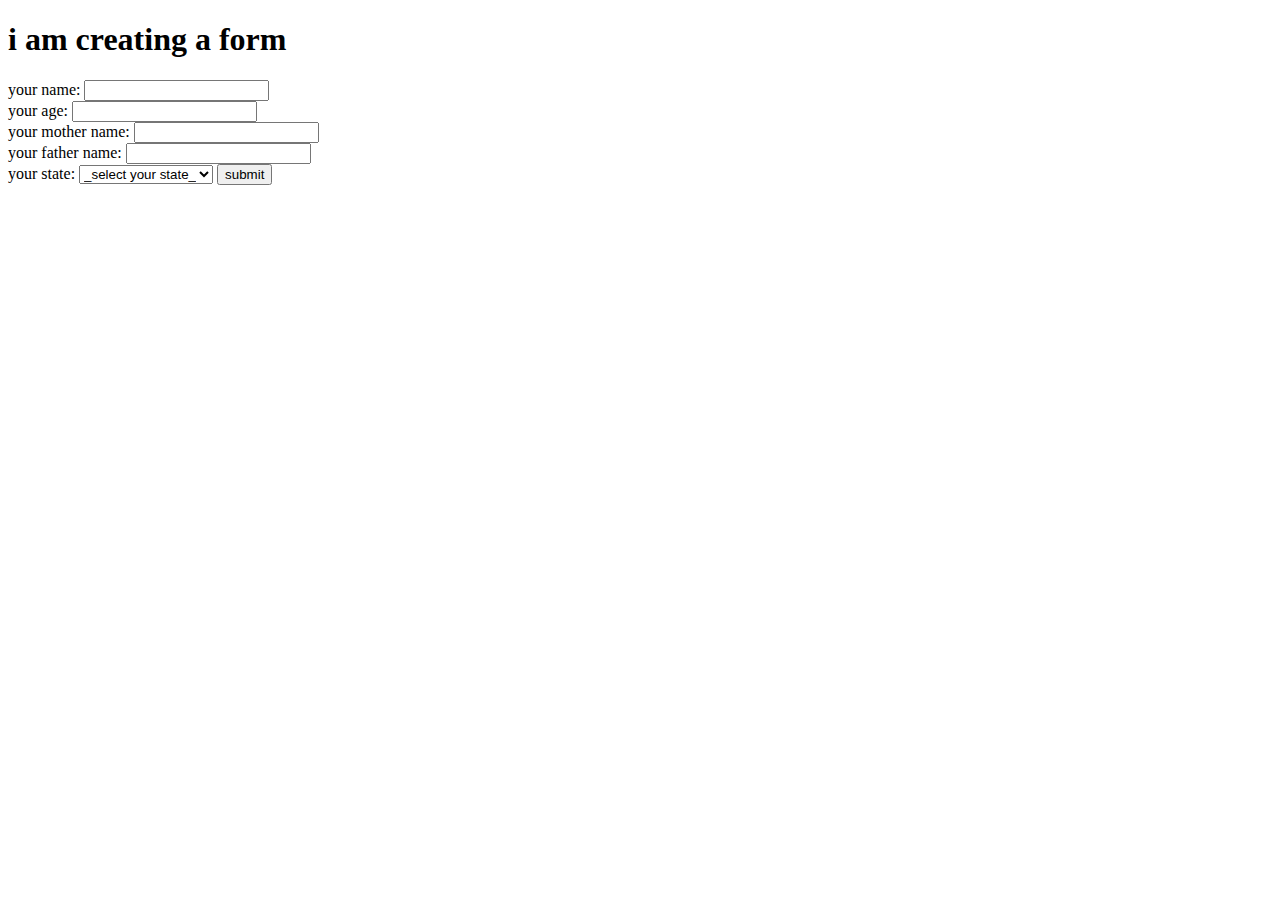
<file: front end/html/index.html>
<!DOCTYPE html>
<html lang="en">
<head>
    <meta charset="UTF-8">
    <meta name="viewport" content="width=device-width, initial-scale=1.0">
    <title>form</title>
</head>
<body>
    <div>
        <form action=" bala kichi habani.php"></form>
        <h1>i am creating a form</h1>
       your name: <input type="text"><br>
       your age: <input type="number"><br>
       your mother name: <input type="text"><br>
       your father name: <input type="text"><br>
       your state: <label for="your state">
           <select name="your state" id="select your state">
               <option value="">_select your state_</option>
               <option value="">andhra pradesh</option>
               <option value="">arunachal pradesh</option>
               <option value="">assam</option>
               <option value="">bihar</option>
               <option value="">chhattisgarh</option>
               <option value="">goa</option>
               <option value="">gujarat</option>
               <option value="">haryana</option>
               <option value="">himachal pradesh</option>
               <option value="">jharkhand</option>
               <option value="">karnataka</option>
               <option value="">kerala</option>
               <option value="">madhya pradesh</option>
               <option value="">maharastra</option>
               <option value="">manipur</option>
               <option value="">meghalaya</option>
               <option value="">mizoram</option>
               <option value="">nagaland</option>
               <option value="">odisha</option>
               <option value="">panjab</option>
               <option value="">rajasthan</option>
               <option value="">sikkim</option>
               <option value="">tamil nadu</option>
               <option value="">telegana</option>
               <option value="">tripura</option>
               <option value="">uttarakhand</option>
               <option value="">uttter pradesh</option>
               <option value="">west bengal</option>
            </select>
    </label>
    <button>submit</button><br>
</div>
</body>
</html>
</file>
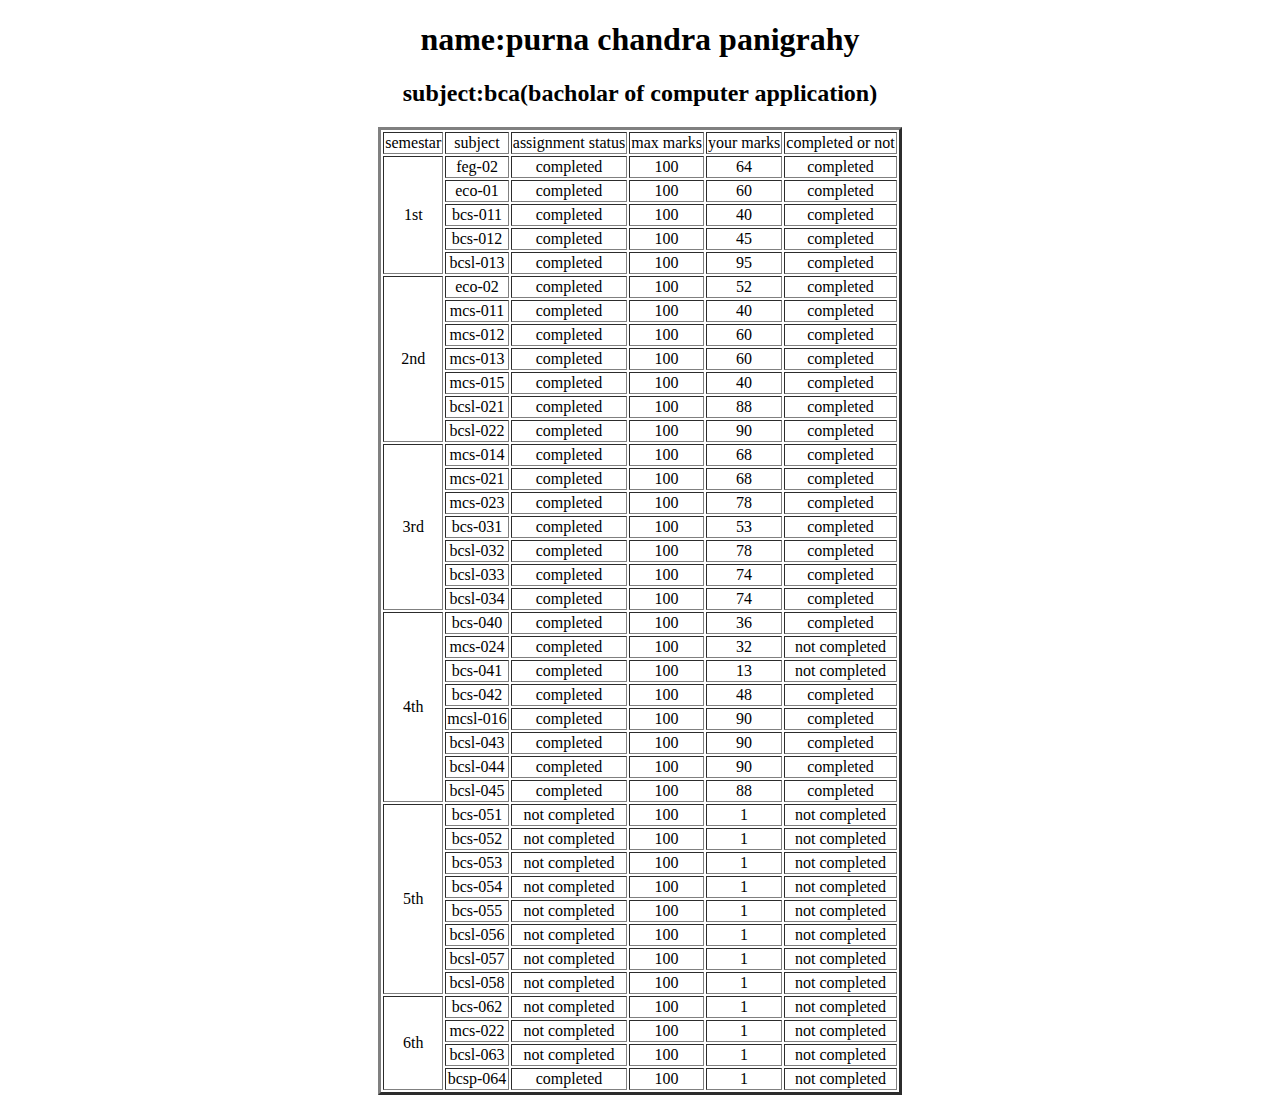
<file: front end/html/grade card.html>
<!DOCTYPE html>
<html lang="en">
<head>
    <meta charset="UTF-8">
    <meta name="viewport" content="width=device-width, initial-scale=1.0">
    <title>table for bca grade card</title>
    <link rel="stylesheet" href="D:\New folder\front end\css\new.css">
</head>
<body align="center">
    <header>
        <h1>name:purna chandra panigrahy</h1>
        <h2>subject:bca(bacholar of computer application)</h2>
    </header>
    <main>
        <table align="center" border="3">
            <thead>
                <tr>
                    <td>semestar</td>
                    <td>subject</td>
                    <td>assignment status</td>
                    <td>max marks</td>
                    <td>your marks</td>
                    <td>completed or not</td>
                </tr>
            </thead>
            <tbody>
                <tr>
                    <td rowspan="5">1st</td>
                    <td>feg-02</td>
                    <td class="pass">completed</td>
                    <td>100</td>
                    <td>64</td>
                    <td class="pass">completed</td>
                </tr>
                <tr>
                    <td>eco-01</td>
                    <td class="pass">completed</td>
                    <td>100</td>
                    <td>60</td>
                    <td class="pass">completed</td>
                </tr>
                <tr>
                    <td>bcs-011</td>
                    <td class="pass">completed</td>
                    <td>100</td>
                    <td>40</td>
                    <td class="pass">completed</td>
                </tr>
                <tr>
                    <td>bcs-012</td>
                    <td class="pass">completed</td>
                    <td>100</td>
                    <td>45</td>
                    <td class="pass">completed</td>
                </tr>
                <tr>
                    <td>bcsl-013</td>
                    <td class="pass">completed</td>
                    <td>100</td>
                    <td>95</td>
                    <td class="pass">completed</td>
                </tr>
                <tr>
                    <td rowspan="7">2nd</td>
                    <td>eco-02</td>
                    <td class="pass">completed</td>
                    <td>100</td>
                    <td>52</td>
                    <td class="pass">completed</td>
                </tr>
                <tr>
                    <td>mcs-011</td>
                    <td class="pass">completed</td>
                    <td>100</td>
                    <td>40</td>
                    <td class="pass">completed</td>
                </tr>
                <tr>
                    <td>mcs-012</td>
                    <td class="pass">completed</td>
                    <td>100</td>
                    <td>60</td>
                    <td class="pass">completed</td>
                </tr>
                <tr>
                    <td>mcs-013</td>
                    <td class="pass">completed</td>
                    <td>100</td>
                    <td>60</td>
                    <td class="pass">completed</td>
                </tr>
                <tr>
                    <td>mcs-015</td>
                    <td class="pass">completed</td>
                    <td>100</td>
                    <td>40</td>
                    <td class="pass">completed</td>
                </tr>
                <tr>
                    <td>bcsl-021</td>
                    <td class="pass">completed</td>
                    <td>100</td>
                    <td>88</td>
                    <td class="pass">completed</td>
                </tr>
                <tr>
                    <td>bcsl-022</td>
                    <td class="pass">completed</td>
                    <td>100</td>
                    <td>90</td>
                    <td class="pass">completed</td>
                </tr>
                <tr>
                    <td rowspan="7">3rd</td>
                    <td>mcs-014</td>
                    <td class="pass">completed</td>
                    <td>100</td>
                    <td>68</td>
                    <td class="pass">completed</td>
                </tr>
                <tr>
                    <td>mcs-021</td>
                    <td class="pass">completed</td>
                    <td>100</td>
                    <td>68</td>
                    <td class="pass">completed</td>
                </tr>
                <tr>
                    <td>mcs-023</td>
                    <td class="pass">completed</td>
                    <td>100</td>
                    <td>78</td>
                    <td class="pass">completed</td>
                </tr>
                <tr>
                    <td>bcs-031</td>
                    <td class="pass">completed</td>
                    <td>100</td>
                    <td>53</td>
                    <td class="pass">completed</td>
                </tr>
                <tr>
                    <td>bcsl-032</td>
                    <td class="pass">completed</td>
                    <td>100</td>
                    <td>78</td>
                    <td class="pass">completed</td>
                </tr>
                <tr>
                    <td>bcsl-033</td>
                    <td class="pass">completed</td>
                    <td>100</td>
                    <td>74</td>
                    <td class="pass">completed</td>
                </tr>
                <tr>
                    <td>bcsl-034</td>
                    <td class="pass">completed</td>
                    <td>100</td>
                    <td>74</td>
                    <td class="pass">completed</td>
                </tr>
                <tr>
                    <td rowspan="8">4th</td>
                    <td>bcs-040</td>
                    <td class="pass">completed</td>
                    <td>100</td>
                    <td>36</td>
                    <td class="pass">completed</td>
                </tr>
                <tr>
                    <td>mcs-024</td>
                    <td class="pass">completed</td>
                    <td>100</td>
                    <td>32</td>
                    <td class="pending">not completed</td>
                </tr>
                <tr>
                    <td>bcs-041</td>
                    <td class="pass">completed</td>
                    <td>100</td>
                    <td>13</td>
                    <td class="pending">not completed</td>
                </tr>
                <tr>
                    <td>bcs-042</td>
                    <td class="pass">completed</td>
                    <td>100</td>
                    <td>48</td>
                    <td class="pass">completed</td>
                </tr>
                <tr>
                    <td>mcsl-016</td>
                    <td class="pass">completed</td>
                    <td>100</td>
                    <td>90</td>
                    <td class="pass">completed</td>
                </tr>
                <tr>
                    <td>bcsl-043</td>
                    <td class="pass">completed</td>
                    <td>100</td>
                    <td>90</td>
                    <td class="pass">completed</td>
                </tr>
                <tr>
                    <td>bcsl-044</td>
                    <td class="pass">completed</td>
                    <td>100</td>
                    <td>90</td>
                    <td class="pass">completed</td>
                </tr>
                <tr>
                    <td>bcsl-045</td>
                    <td class="pass">completed</td>
                    <td>100</td>
                    <td>88</td>
                    <td class="pass">completed</td>
                </tr>
                <tr>
                    <td rowspan="8">5th</td>
                    <td>bcs-051</td>
                    <td class="inprocess">not completed</td>
                    <td>100</td>
                    <td>1</td>
                    <td class="pending">not completed</td>
                </tr>
                <tr>
                    <td>bcs-052</td>
                    <td class="inprocess">not completed</td>
                    <td>100</td>
                    <td>1</td>
                    <td class="pending">not completed</td>
                </tr>
                <tr>
                    <td>bcs-053</td>
                    <td class="inprocess">not completed</td>
                    <td>100</td>
                    <td>1</td>
                    <td class="pending">not completed</td>
                </tr>
                <tr>
                    <td>bcs-054</td>
                    <td class="inprocess">not completed</td>
                    <td>100</td>
                    <td>1</td>
                    <td class="pending">not completed</td>
                </tr>
                <tr>
                    <td>bcs-055</td>
                    <td class="inprocess">not completed</td>
                    <td>100</td>
                    <td>1</td>
                    <td class="pending">not completed</td>
                </tr>
                <tr>
                    <td>bcsl-056</td>
                    <td class="inprocess">not completed</td>
                    <td>100</td>
                    <td>1</td>
                    <td class="pending">not completed</td>
                </tr>
                <tr>
                    <td>bcsl-057</td>
                    <td class="inprocess">not completed</td>
                    <td>100</td>
                    <td>1</td>
                    <td class="pending" >not completed</td>
                </tr>
                <tr>
                    <td>bcsl-058</td>
                    <td class="inprocess">not completed</td>
                    <td>100</td>
                    <td>1</td>
                    <td class="pending">not completed</td>
                </tr>
                <tr>
                    <td rowspan="4">6th</td>
                    <td>bcs-062</td>
                    <td class="pending">not completed</td>
                    <td>100</td>
                    <td>1</td>
                    <td class="pending">not completed</td>
                </tr>
                <tr>
                    <td>mcs-022</td>
                    <td class="pending">not completed</td>
                    <td>100</td>
                    <td>1</td>
                    <td class="pending">not completed</td>
                </tr>
                <tr>
                    <td>bcsl-063</td>
                    <td class="pending">not completed</td>
                    <td>100</td>
                    <td>1</td>
                    <td class="pending">not completed</td>
                </tr>
                <tr>
                    <td>bcsp-064</td>
                    <td class="pass">completed</td>
                    <td>100</td>
                    <td>1</td>
                    <td class="pending">not completed</td>
                </tr>
            </tbody>
        </table>
    </main>
</body>
</html>
</file>
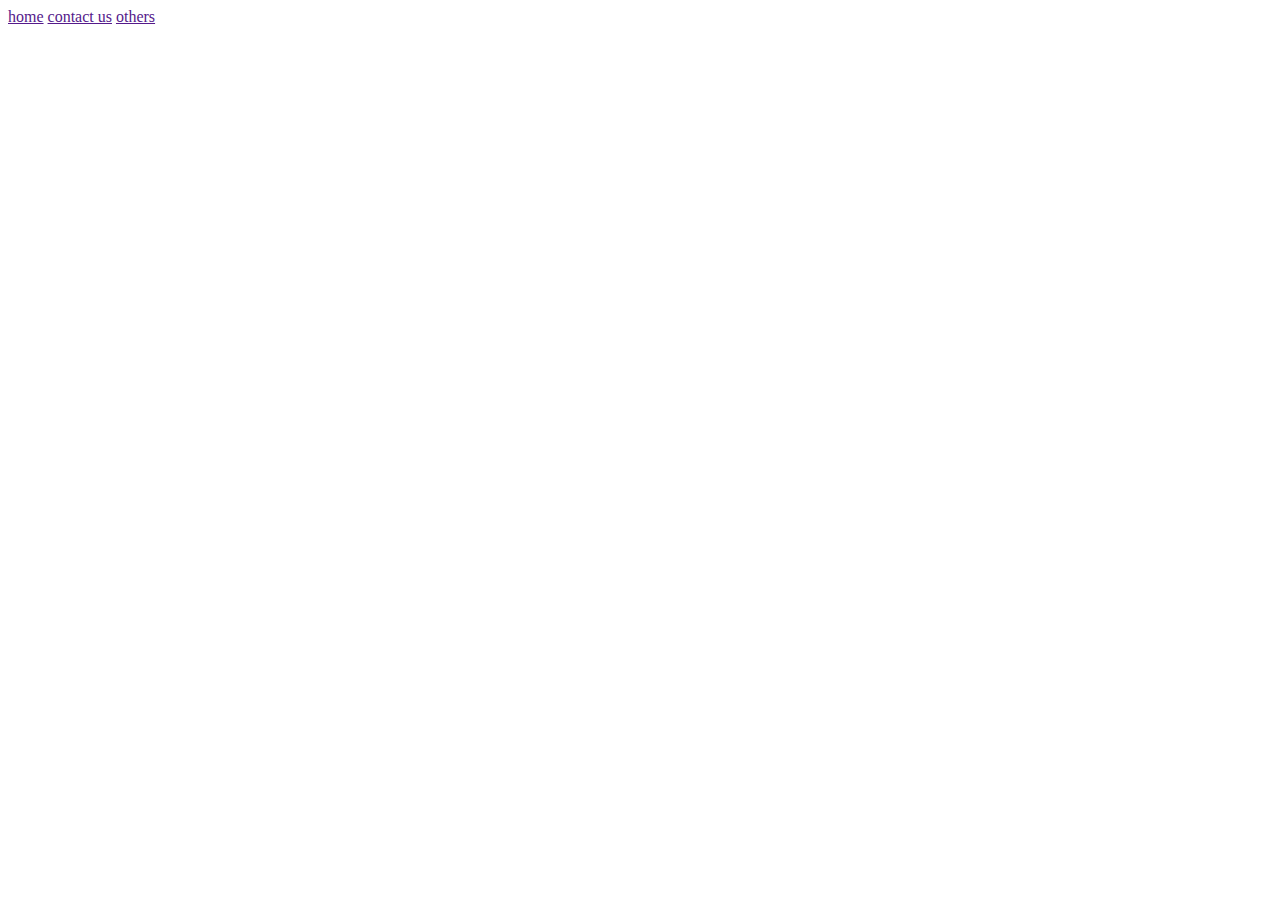
<file: front end/html/navbar.html>
<!DOCTYPE html>
<html lang="en">
<head>
    <meta charset="UTF-8">
    <meta name="viewport" content="width=device-width, initial-scale=1.0">
    <title>navbar2</title>
</head>
<body>
    <main>
        <div id="navbar2">
            <a href="">home</a>
            
            <a href="">contact us</a>
            <a href="">others</a>
        </div>
    </main>
</body>
</html>
</file>
